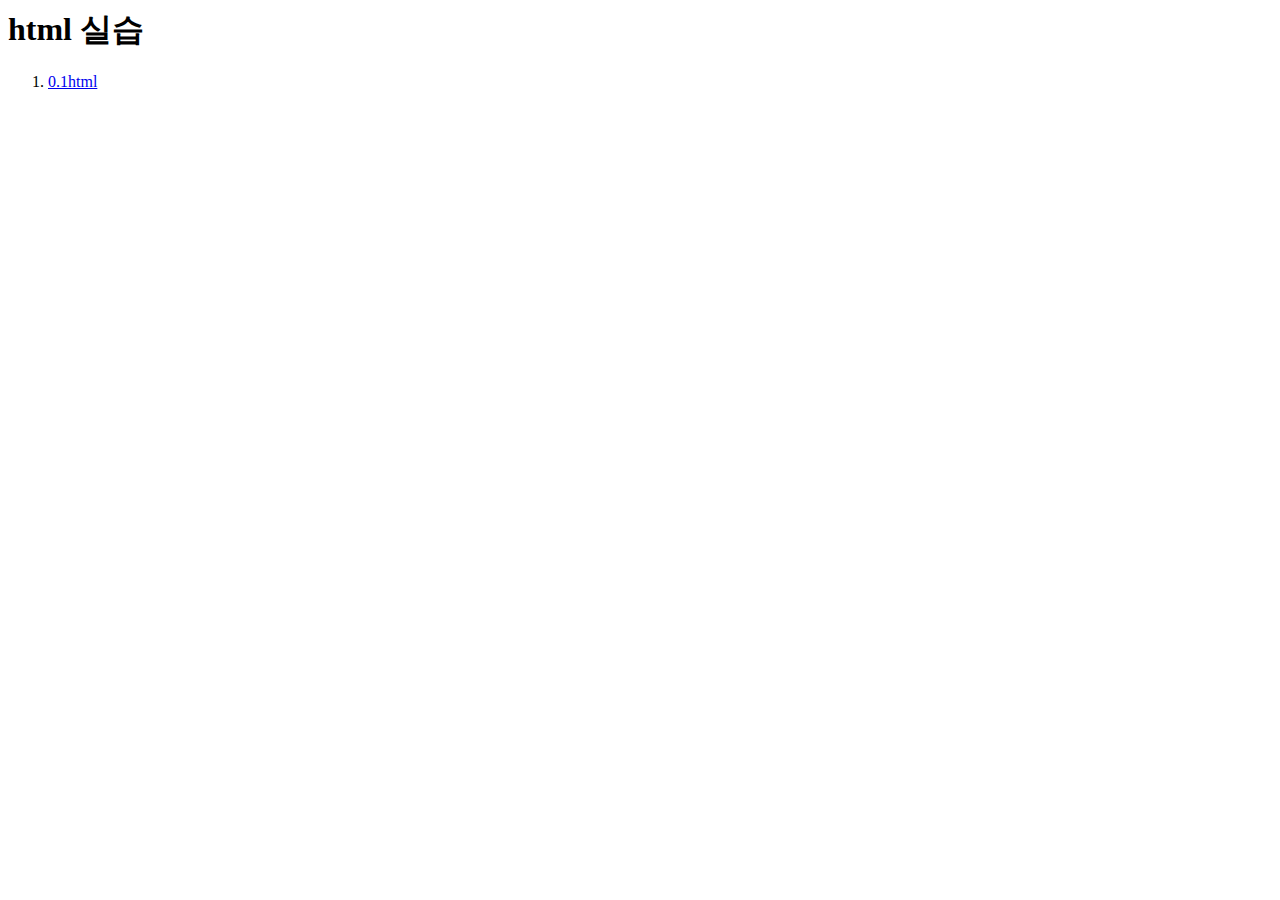
<file: index.html>
<DOCTYPE html> <!--html 5 표준 따름.-->
<html>
    <head>
        <title>k-digital 2기 html</title>
    </head>
    <body>
        <h1>html 실습</h1>
        <ol>
            <li><a href="./01/01.html">0.1html</a></li>
        </ol>
    </body>
</html>
</file>
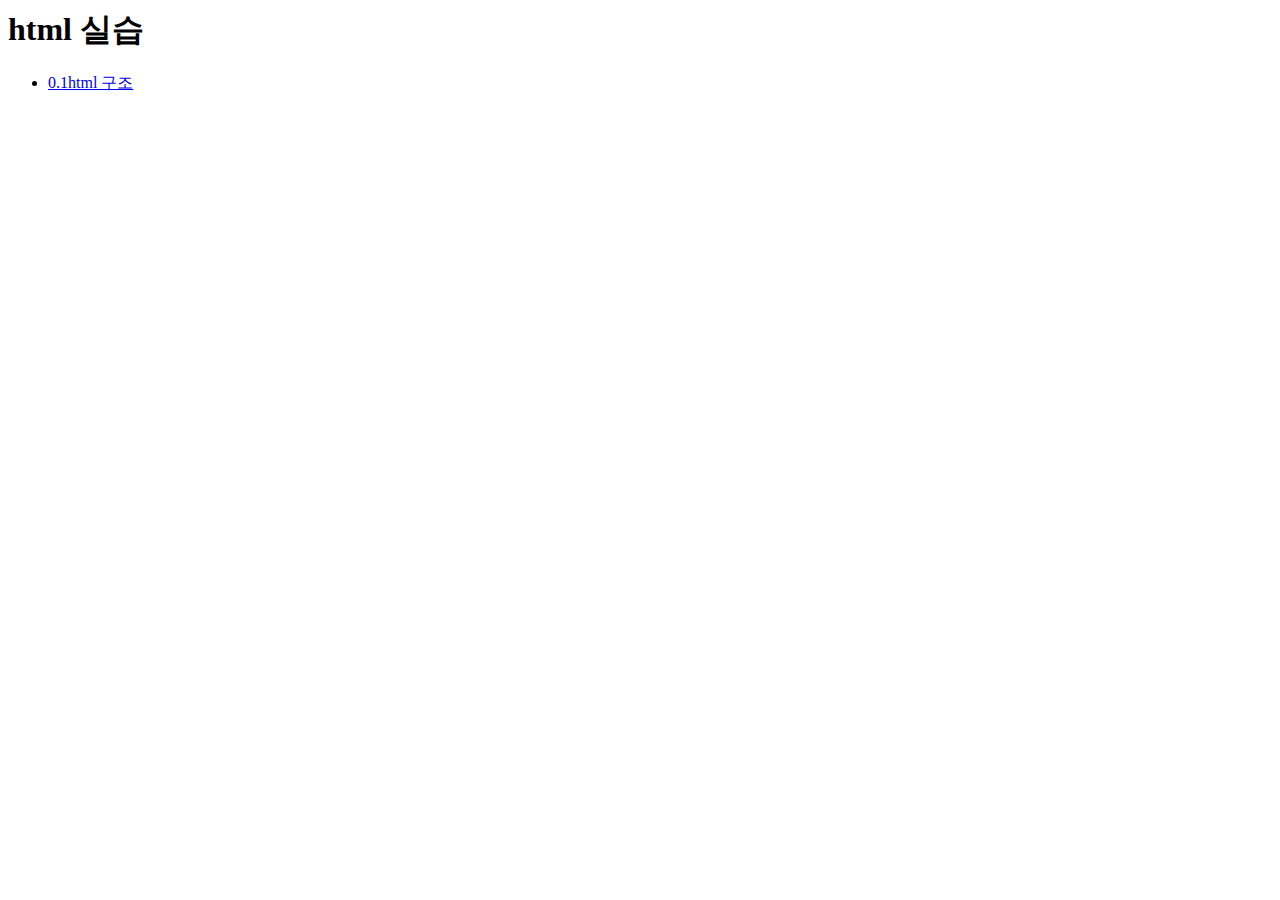
<file: 01/index.html>
<DOCTYPE html> <!--html 5 표준 따름.-->
<html>
    <head>
        <title>k-digital 2기 html</title>
    </head>
    <body>
        <h1>html 실습</h1>
        <ul>
            <li><a href="./01/01/html">0.1html 구조</a></li>
        </ul>
    </body>
</html>
</file>
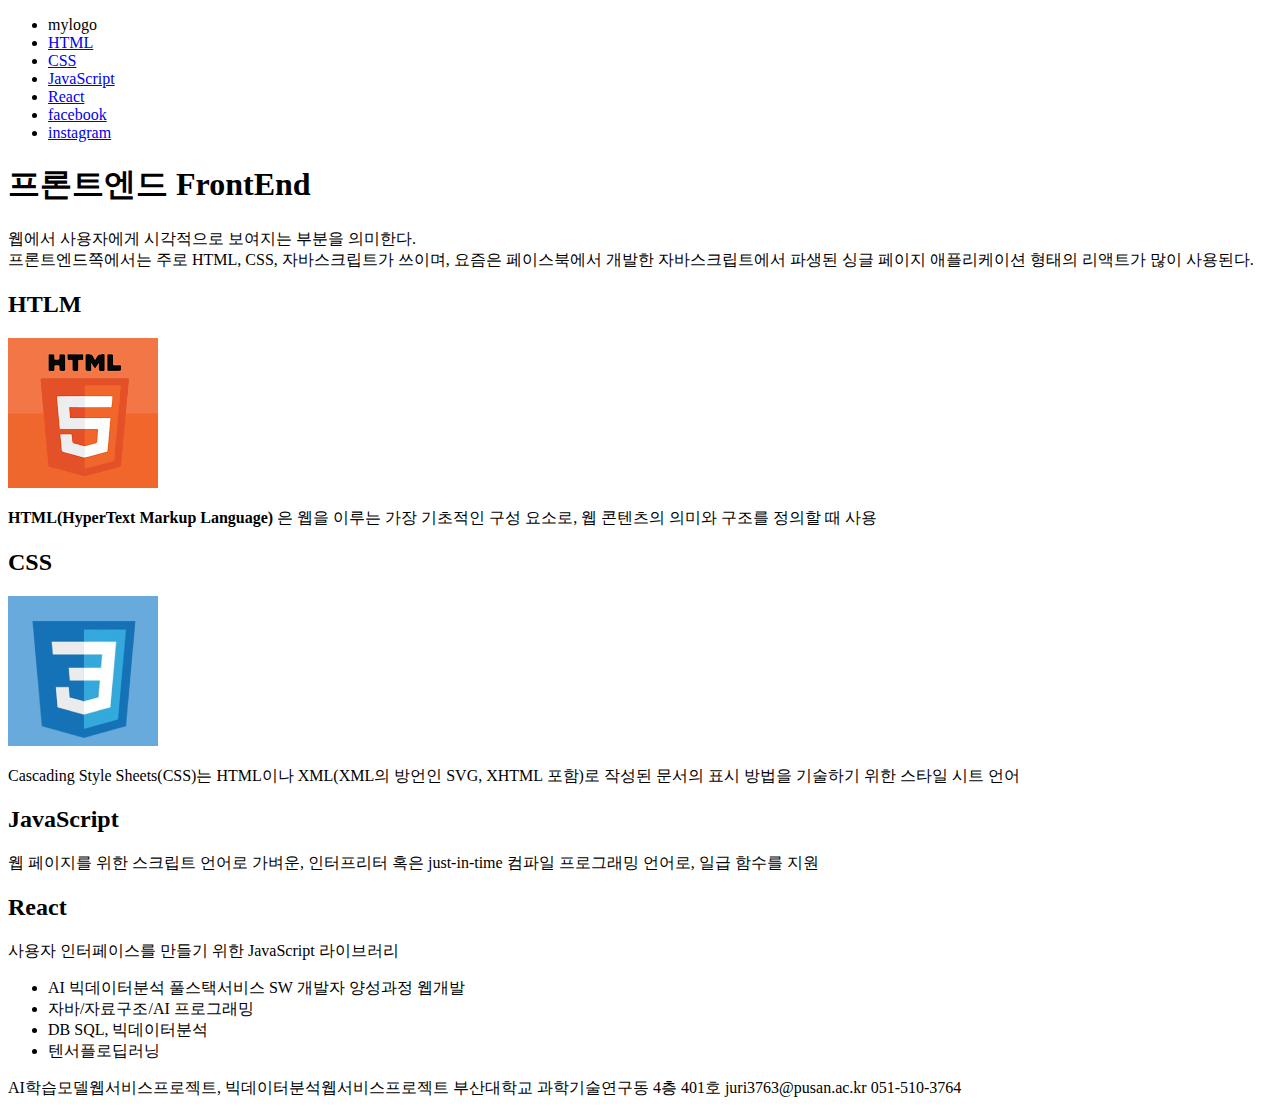
<file: 01/01.html>
<!DOCTYPE html>
<html lang="en">

<head>
    <meta charset="UTF-8">
    <meta name="viewport" content="width=device-width, initial-scale=1.0">
    <title>html기본문법</title>
</head>

<body>
    <ul>
        <li>mylogo</li>
        <li><a href="#html">HTML</a></li>
        <li><a href="#CSS">CSS</a></li>
        <li><a href="#JavaScript">JavaScript</a></li>
        <li><a href="#React">React</a></li>
        <li><a href="#facebook">facebook</a></li>
        <li><a href="#instagram">instagram</a></li>
    </ul>

    <h1>
        프론트엔드 FrontEnd
    </h1>
    <p>
        웹에서 사용자에게 시각적으로 보여지는 부분을 의미한다. <br /> 프론트엔드쪽에서는 주로 HTML, CSS, 자바스크립트가 쓰이며, 요즘은 페이스북에서 개발한 자바스크립트에서 파생된 싱글 페이지
        애플리케이션 형태의 리액트가 많이 사용된다.
    </p>
    <h2 id="html">
        HTLM
    </h2>
    <div>
        <img src="../img/html.png" alt="html"/>
    </div>
    <P>
        <strong>HTML(HyperText Markup Language)</strong> 은 웹을 이루는 가장 기초적인 구성 요소로, 웹 콘텐츠의 의미와 구조를 정의할 때 사용
    </P>
    <h2 id="css">
        CSS
    </h2>
    <div>
        <img src="../img/css.png" alt="css">
    </div>
    <p>
        Cascading Style Sheets(CSS)는 HTML이나 XML(XML의 방언인 SVG, XHTML 포함)로 작성된 문서의 표시 방법을 기술하기 위한 스타일 시트 언어
    </p>
    <h2>JavaScript</h2>
    <p>
        웹 페이지를 위한 스크립트 언어로 가벼운, 인터프리터 혹은 just-in-time 컴파일 프로그래밍 언어로, 일급 함수를 지원
    </p>
    <h2>
        React
    </h2>
    <p>
        사용자 인터페이스를 만들기 위한 JavaScript 라이브러리
    </p>
    <ul>
        <li>AI 빅데이터분석 풀스택서비스 SW 개발자 양성과정 웹개발</li>
        <li>자바/자료구조/AI 프로그래밍</li>
        <li>DB SQL, 빅데이터분석</li>
        <li>텐서플로딥러닝</li>
    </ul>
    <div>
        AI학습모델웹서비스프로젝트, 빅데이터분석웹서비스프로젝트 부산대학교
        과학기술연구동 4층 401호 juri3763@pusan.ac.kr 051-510-3764
    </div>
</body>

</html>
</file>
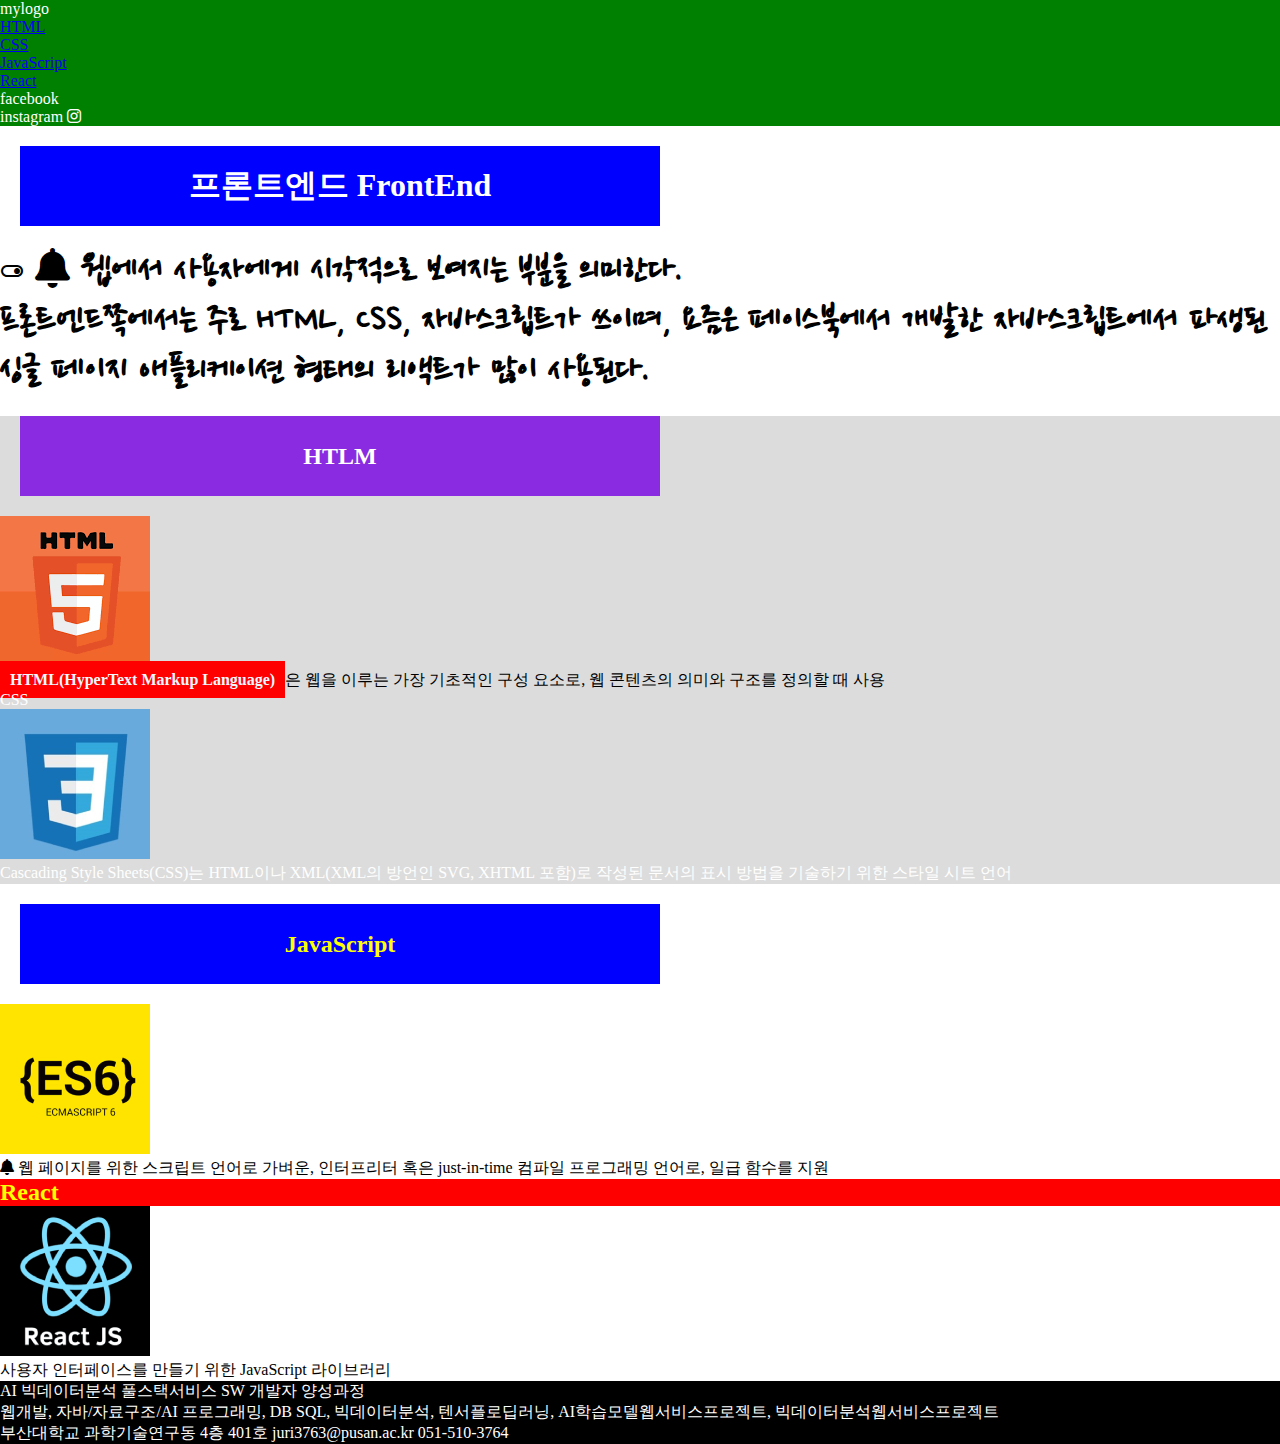
<file: 02/02.html>
<!DOCTYPE html>
<html lang="ko">

<head>
    <meta charset="UTF-8">
    <meta name="viewport" content="width=device-width, initial-scale=1.0">
    <title>html기본문법</title>
    <!-- 내부 스타일 : style 태그 사용 -->
    <!-- <style>
    header {
      background-color:blue;
      color : white ;
    }
  <!-- 구글폰트  -->
    <link rel="preconnect" href="https://fonts.googleapis.com">
    <link rel="preconnect" href="https://fonts.gstatic.com" crossorigin>
    <link href="https://fonts.googleapis.com/css2?family=Nanum+Pen+Script&display=swap" rel="stylesheet">
    </style>
    <link rel="stylesheet" type="text/css" href="./02.css">
    <!-- 구글아이콘 -->
    <link rel="stylesheet"
        href="https://fonts.googleapis.com/css2?family=Material+Symbols+Outlined:opsz,wght,FILL,GRAD@20..48,100..700,0..1,-50..200&icon_names=toggle_on" />
    <!-- 어썸아이콘 -->
    <link rel="stylesheet" href="https://cdnjs.cloudflare.com/ajax/libs/font-awesome/6.7.2/css/all.min.css"
        integrity="sha512-Evv84Mr4kqVGRNSgIGL/F/aIDqQb7xQ2vcrdIwxfjThSH8CSR7PBEakCr51Ck+w+/U6swU2Im1vVX0SVk9ABhg=="
        crossorigin="anonymous" referrerpolicy="no-referrer" />


</head>

<body>
    <!-- 인라인 스타일 : style 속성 사용 -->
    <!-- <header style="background-color: aliceblue;"> -->
    <header>
        <nav>
            <ul>
                <li>mylogo</li>
                <li><a href="#html">HTML</a></li>
                <li><a href="#css">CSS</a></li>
                <li><a href="#js">JavaScript</a></li>
                <li><a href="#react">React</a></li>
                <li>facebook</li>
                <li>instagram
                    <i class="fa-brands fa-instagram"></i>
                </li>
            </ul>
        </nav>
    </header>
    <main>
        <article>
            <h1 class="g1">프론트엔드 FrontEnd</h1>
            <p>
                <span class="material-symbols-outlined">
                    toggle_on
                </span>
                <i class="fa-solid fa-bell"></i>
                웹에서 사용자에게 시각적으로 보여지는 부분을 의미한다.<br /> 프론트엔드쪽에서는 주로 HTML, CSS, 자바스크립트가 쓰이며, 요즘은 페이스북에서 개발한 자바스크립트에서 파생된 싱글
                페이지
                애플리케이션
                형태의 리액트가 많이 사용된다.
            </p>
        </article>
        <section id="s1">
            <h2 id="html" class="g1">
                HTLM
            </h2>
            <div>
                <img src="../img/html.png" alt="html" />
            </div>
            <p>
                <strong>HTML(HyperText Markup Language)</strong>은 웹을 이루는 가장 기초적인 구성 요소로, 웹 콘텐츠의 의미와 구조를 정의할 때 사용
            </p>
        </section>
        <section id="s2" <h2 id="css" class="g2">
            CSS
            </h2>
            <div>
                <img src="../img/css.png" alt="css" />
            </div>
            <p>
                Cascading Style Sheets(CSS)는 HTML이나 XML(XML의 방언인 SVG, XHTML 포함)로 작성된 문서의 표시 방법을 기술하기 위한 스타일 시트 언어
            </p>
        </section>
        <section>
            <h2 id="js" class="g1">
                JavaScript
            </h2>
            <div>
                <img src="../img/js.png" alt="javascript" />
            </div>
            <p>
                <i class="fa-solid fa-bell"></i>
                웹 페이지를 위한 스크립트 언어로 가벼운, 인터프리터 혹은 just-in-time 컴파일 프로그래밍 언어로, 일급 함수를 지원
            </p>
        </section>
        <section>
            <h2 id="react" class="g2">
                React
            </h2>
            <div>
                <img src="../img/react.png" alt="react" />
            </div>
            <p>
                사용자 인터페이스를 만들기 위한 JavaScript 라이브러리
            </p>
        </section>
    </main>
    <footer>
        <ul>
            <li>AI 빅데이터분석 풀스택서비스 SW 개발자 양성과정</li>
            <li>웹개발, 자바/자료구조/AI 프로그래밍, DB SQL, 빅데이터분석, 텐서플로딥러닝, AI학습모델웹서비스프로젝트, 빅데이터분석웹서비스프로젝트</li>
            <li>부산대학교 과학기술연구동 4층 401호 juri3763@pusan.ac.kr 051-510-3764</li>
        </ul>
    </footer>
</body>

</html>
</file>
<file: 02/02.css>
/* 전체 선택자 */
* {
  padding: 0px;
  margin: 0px;
}

/* 조상 자손 선택자 */
header ul {
  background-color: green;
  color : white ;
}

/* 부모 자식 선택자 */
footer > ul {
  background-color: black;
  color: white;
}

/* 속성선택자 */
h2[class] {
  color : yellow ;
}

/* 클래스선택자 */
.g1 {
  /* 배경색과 글자색 */
  background-color: blue;
  color : white;

  /* 가로와 세로 */
  width: 50%;
  height: 80px;

  /* 안쪽여백 */
  padding: 20px;
  /* 바깥여백 */
  margin : 20px;
/* 박스사이징 */
  box-sizing: border-box;
    display: flex;
    justify-content: center;
    align-items: center;
}



.g2 {
  background-color: red;
  color : white;
}

/* 아이디 선택자 */
#html {
  background-color: blueviolet;
  color : white;
}

/* 그룹 */
#s1 , #s2 {
  background-color: gainsboro;
}
/* 인라인스타일변경 */
strong {
    display: inline;
    background-color: red;
    color: aliceblue;
    padding: 10px;

    width: 50px;
    height: 40;
}

/* 구글 폰트 */
article > p{ 
  font-family: "Nanum Pen Script", cursive;
  font-weight: bold;
  font-style: normal;
  font-size: 40px;
  }
</file>
